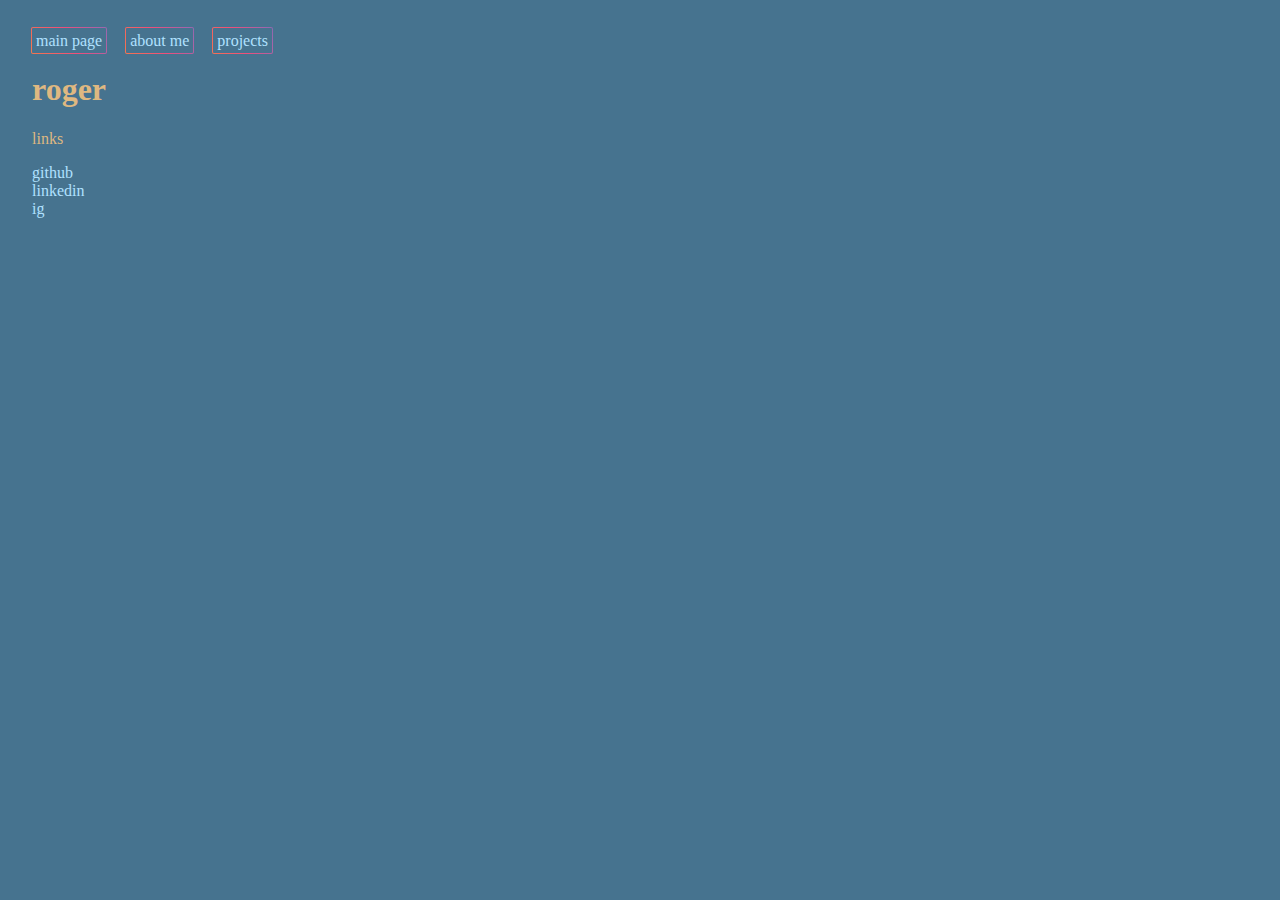
<file: index.html>
<!DOCTYPE html>
<head>
    <title>Roger's Page</title>
    <link rel="stylesheet" href="style.css">
</head>
<body>
    <div id='header'>
        <a id='headerLink' class="mp" href="./index.html">main page</a>
        <a id='headerLink' class="am" href="./about.html">about me</a>
        <a id='headerLink' class="pr" href="./projects.html">projects</a>
    </div>
<h1>roger</h1>
<span>links</span>
<ul>
    <li><a href="https://github.com/rogcald1" target="_blank">github</a></li>
    <li><a href="https://www.linkedin.com/in/rogcald/" target="_blank">linkedin</a></li>
    <li><a href="https://www.instagram.com/definitelynotroger/" target="_blank">ig</a></li>
</ul>
</body>
</file>
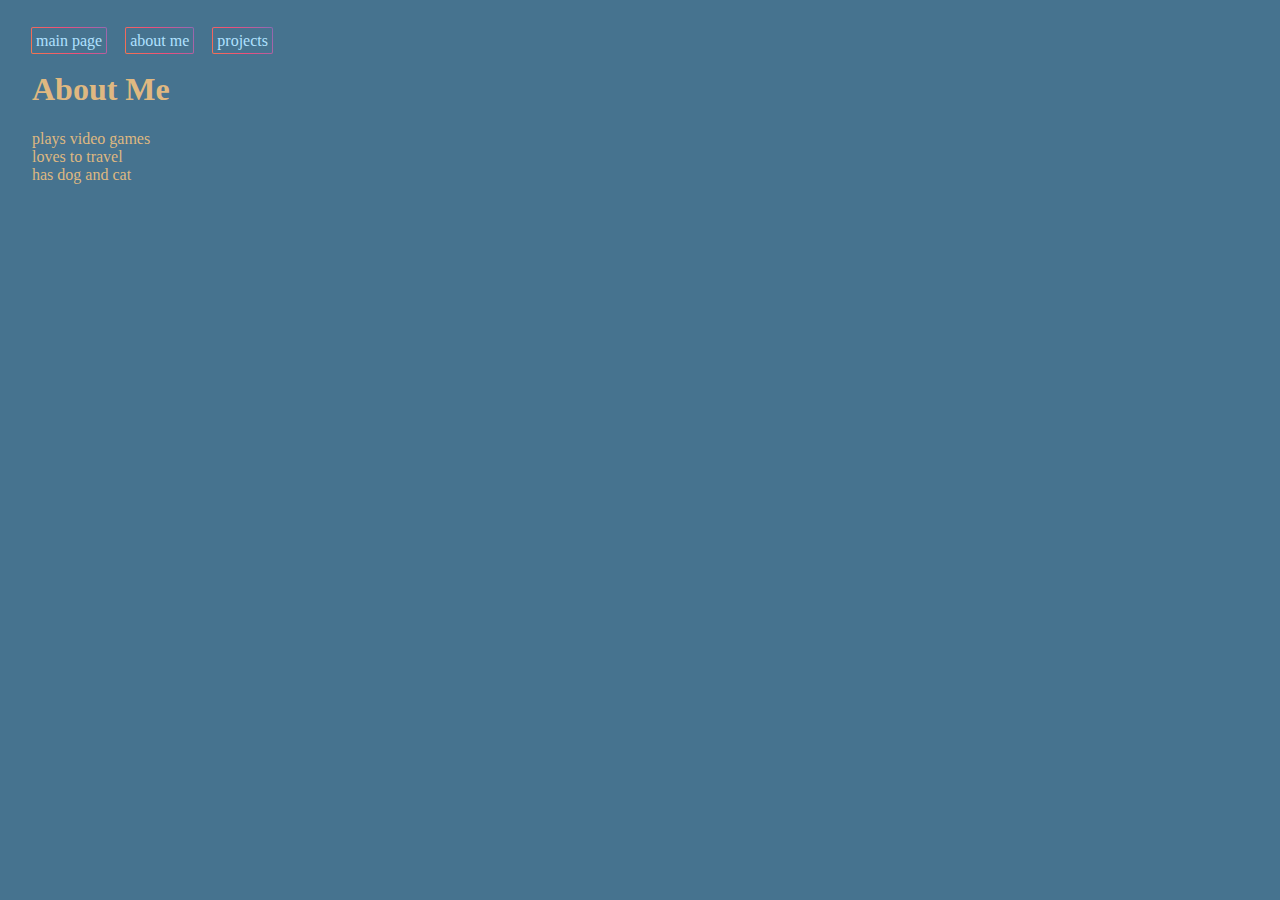
<file: about.html>
<!DOCTYPE html>
<head>
    <title>about Roger</title>
    <link rel="stylesheet" href="style.css">
</head>
<body>
    <div id='header'>
        <a id='headerLink' class="mp" href="./index.html">main page</a>
        <a id='headerLink' class="am" href="./about.html">about me</a>
        <a id='headerLink' class="pr" href="./projects.html">projects</a>
    </div>
<h1>About Me</h1>
<ul>
    <li>plays video games</li>
    <li>loves to travel</li>
    <li>has dog and cat</li>
</ul>
</body>
</file>
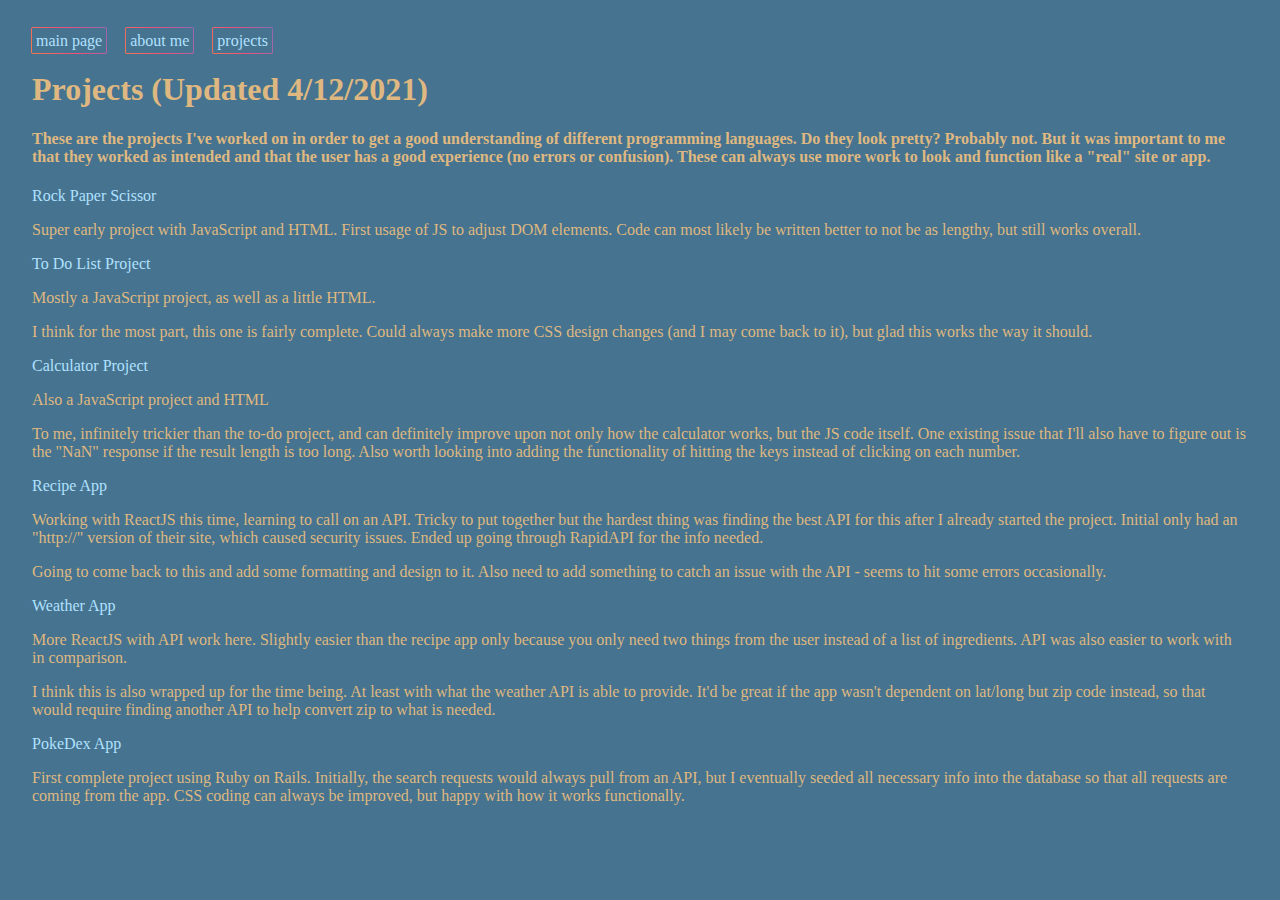
<file: projects.html>
<!DOCTYPE html>
<head>
    <title>projects</title>
    <link rel="stylesheet" href="style.css">
</head>
<body>
    <div id='header'>
        <a id='headerLink' class="mp" href="./index.html">main page</a>
        <a id='headerLink' class="am" href="./about.html">about me</a>
        <a id='headerLink' class="pr" href="./projects.html">projects</a>
    </div>
<h1>Projects (Updated 4/12/2021)</h1>
<h4>These are the projects I've worked on in order to get a good understanding of different programming languages. Do they look pretty?
    Probably not. But it was important to me that they worked as intended and that the user has a good experience (no errors or confusion).
    These can always use more work to look and function like a "real" site or app.
</h4>
<div>
<ul class="projB">
    <li><a href="https://rogcald1.github.io/RockPaperScissor/RPS%20with%20UI.html" targat="_blank">Rock Paper Scissor</a></li>
    <p>Super early project with JavaScript and HTML. First usage of JS to adjust DOM elements. Code can most likely be written
        better to not be as lengthy, but still works overall. </p>

    <li><a href="https://rogcald1.github.io/todolistproject/index.html" target="_blank">To Do List Project</a></li>
    <p>Mostly a JavaScript project, as well as a little HTML.</p>
    <p>I think for the most part, this one is fairly complete. Could always make more CSS design changes (and I may come back to it),
        but glad this works the way it should. </p>

    <li><a href="https://rogcald1.github.io/CalculatorProject/index.html" target="_blank">Calculator Project</a></li>
    <p>Also a JavaScript project and HTML</p>
    <p>To me, infinitely trickier than the to-do project, and can definitely improve upon not only how the calculator works,
        but the JS code itself. One existing issue that I'll also have to figure out is the "NaN" response if the result length is too long.
        Also worth looking into adding the functionality of hitting the keys instead of clicking on each number.
    </p>

    <li><a href="https://rogcald1.github.io/RecipeApp/" target="_blank">Recipe App</a></li>
    <p>Working with ReactJS this time, learning to call on an API. Tricky to put together but the hardest thing was finding
        the best API for this after I already started the project. Initial only had an "http://" version of their site, which 
        caused security issues. Ended up going through RapidAPI for the info needed. 
    </p>
    <p>Going to come back to this and add some formatting and design to it. Also need to add something to catch an issue
        with the API - seems to hit some errors occasionally.
    </p>

    <li><a href="https://rogcald1.github.io/WeatherApp/index.html" target="_blank"> Weather App</a></li>
    <p>More ReactJS with API work here. Slightly easier than the recipe app only because you only need two things from the user
        instead of a list of ingredients. API was also easier to work with in comparison.
    </p>
    <p>I think this is also wrapped up for the time being. At least with what the weather API is able to provide. It'd be great if
        the app wasn't dependent on lat/long but zip code instead, so that would require finding another API to help convert zip
        to what is needed. 
    </p>

    <li><a href="https://rhubarb-cobbler-44869.herokuapp.com/" target="_blank"> PokeDex App</a></li>
    <p>First complete project using Ruby on Rails. Initially, the search requests would always pull from an API,
        but I eventually seeded all necessary info into the database so that all requests are coming from the app. CSS 
        coding can always be improved, but happy with how it works functionally. 
    </p>    
</ul>
</div>
</file>
<file: style.css>
body {
    background-color: #46738F;
    color: #DFB881;
    margin: 2em;
}
a {
    color: #B0E1FF;
    text-decoration: none;
}
a:hover {
    color: #81B8DB;
}
ul {
    list-style: none;
    margin-left: -40px;
}

#headerLink {
    --borderWidth: 1px;
    position: relative;
    border-radius: var(--borderWidth);
    background: #46738F;
    margin-right: 1em;
    padding: 4px;
  }
#headerLink:after {
    content: '';
    position: absolute;
    top: calc(-1 * var(--borderWidth));
    left: calc(-1 * var(--borderWidth));
    height: calc(100% + var(--borderWidth) * 2);
    width: calc(100% + var(--borderWidth) * 2);
    background: linear-gradient(60deg, #f79533, #f37055, #ef4e7b, #a166ab, #5073b8, #1098ad, #07b39b, #6fba82);
    border-radius: calc(2 * var(--borderWidth));
    z-index: -1;
    animation: animatedgradient 3s ease alternate infinite;
    background-size: 300% 300%;
}

@keyframes animatedgradient {
	0% {
		background-position: 0% 50%;
	}
	50% {
		background-position: 100% 50%;
	}
	100% {
		background-position: 0% 50%;
	}
}
</file>
